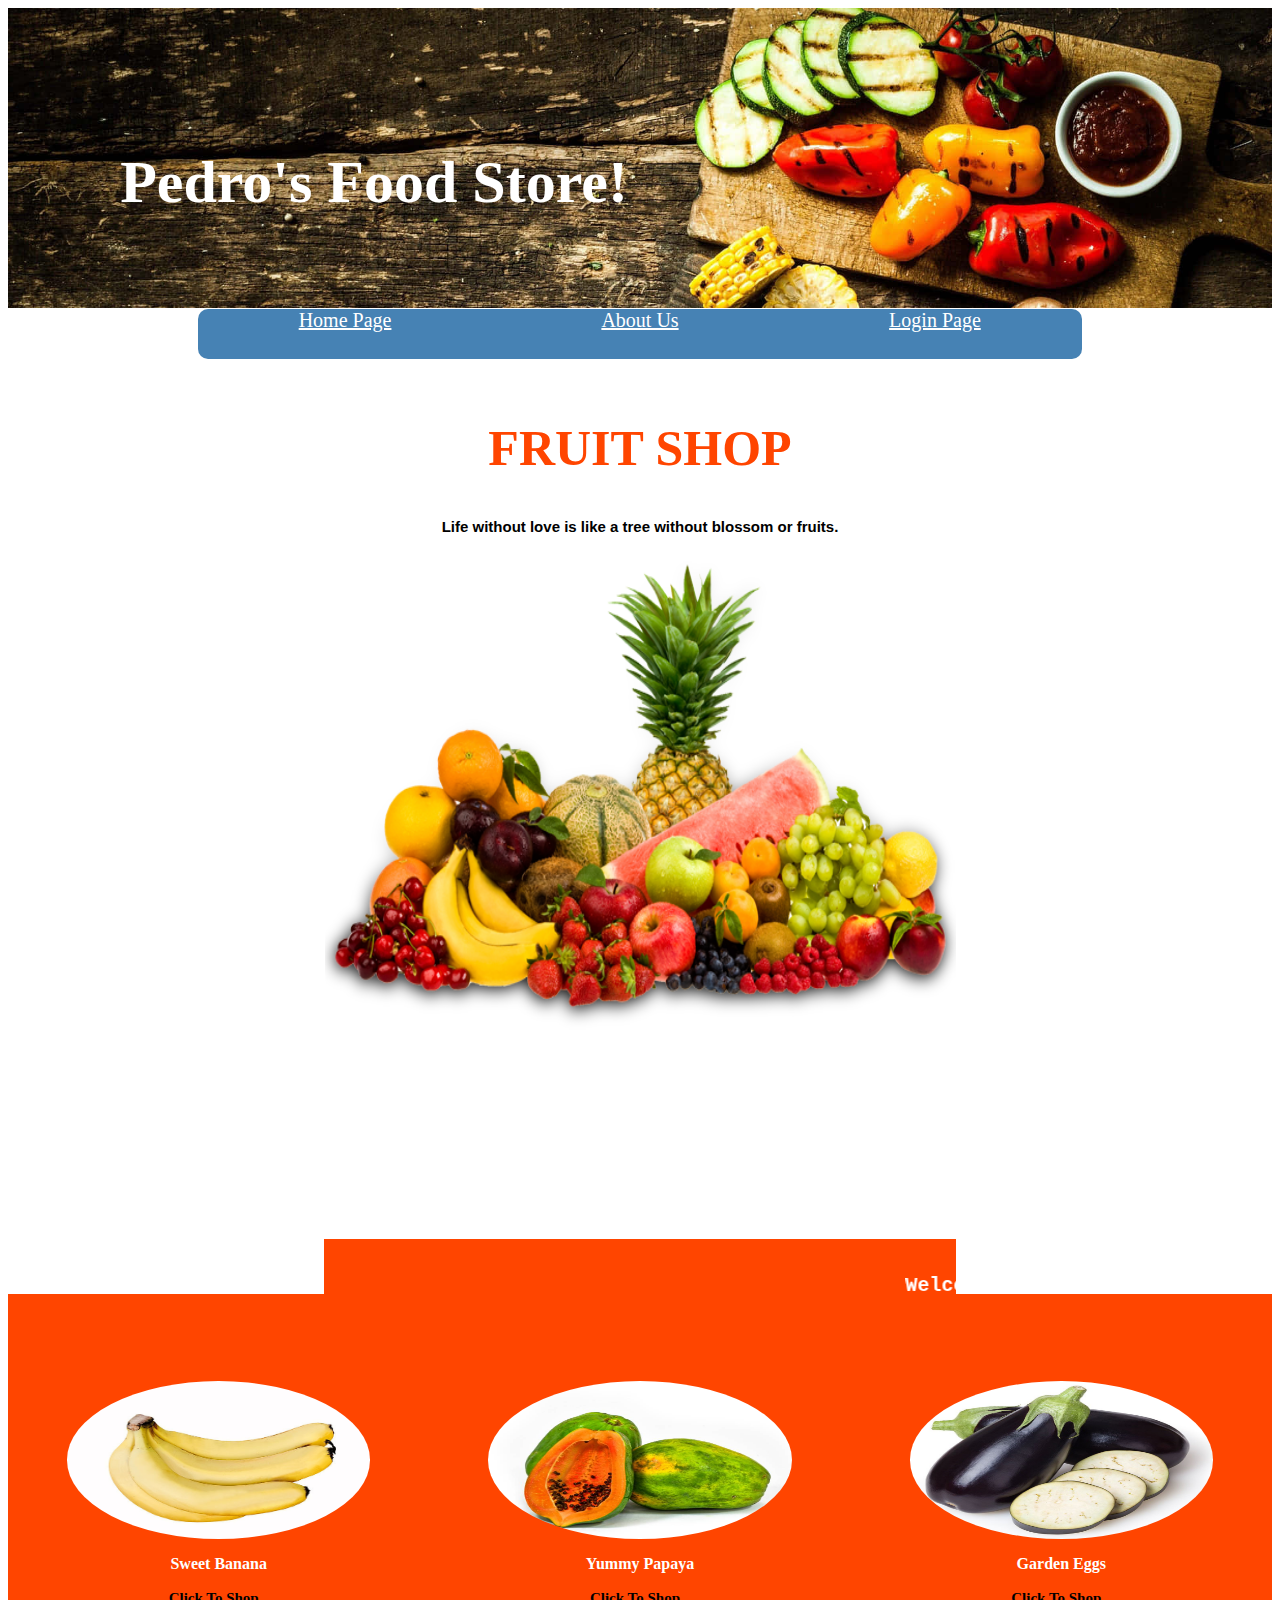
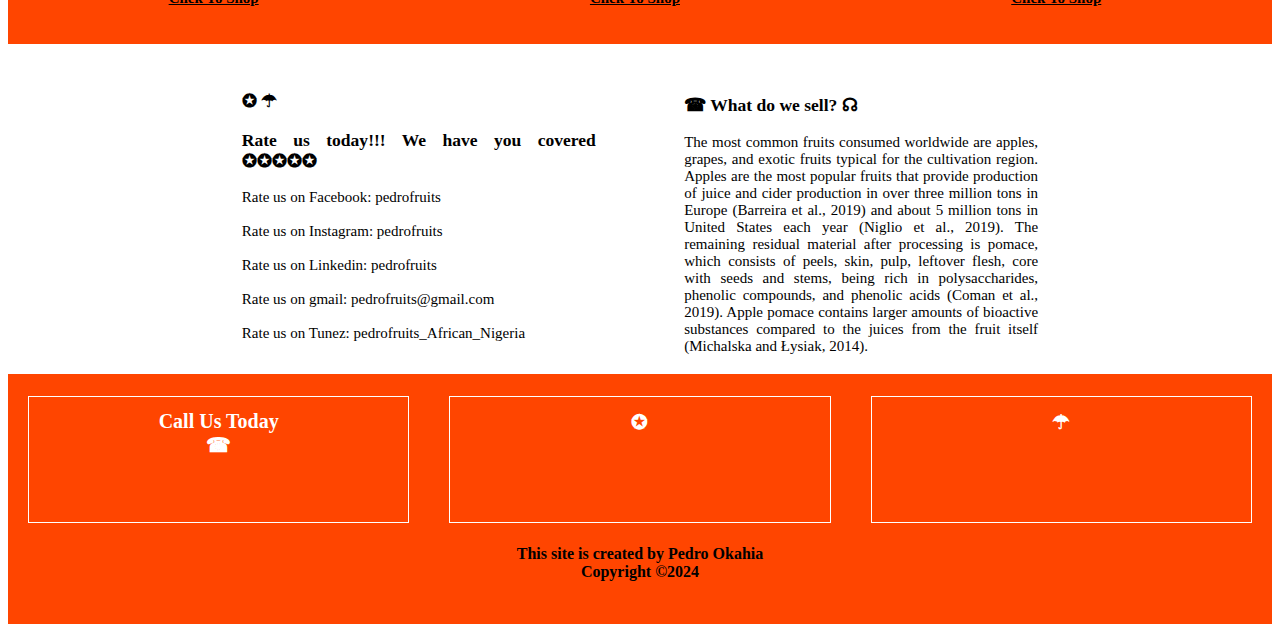
<file: index.html>
<!DOCTYPE html>
<html>
<head>
	<meta charset="utf-8">
	<meta name="viewport" content="width=device-width, initial-scale=1">
	<title>fruit store</title>
	<link rel="stylesheet" type="text/css" href="style.css">
</head>
<body>

<div id="top">
	<h1>Pedro's Food Store!</h1>
</div>

<div id="menus">
	<a href="index.html">Home Page</a>
	<a href="aboutus.html">About Us</a>
	<a href="login.html">Login Page</a>
</div>\

<div id="section1">
	<h2>FRUIT SHOP</h2>
	<p>Life without love is like a tree without blossom or fruits.</p>
	<img src="img2.png">

</div>

<div id="maq">
	<marquee> <pre>Welcome to the world of Fruits.		Fruits taste so good,  Fruits are life!!!</pre></marquee>
	
</div>

<div id="section2">

	<div id="section2a">
		<img src="img12.jpg">
		<p>Sweet Banana</p>
		<p><a href="shopping.html">Click To Shop</a></p>
		
	</div>

	<div id="section2a">
		<img src="img17.jpg">
		<p>Yummy Papaya</p>
		<p><a href="shopping.html">Click To Shop</a></p>
		
	</div>

	<div id="section2a">
		<img src="imgg2.jpg">
		<p>Garden Eggs</p>
		<p><a href="shopping.html">Click To Shop</a></p>
		
	</div>
	
</div>

<div id="section3">
	<div id="section3a">
	<h3>&#10026; &#9730;</h3>
	<h3>Rate us today!!! We have you covered &#10026;&#10026;&#10026;&#10026;&#10026;</h3>
	<p>Rate us on Facebook: pedrofruits<br><br>

Rate us on Instagram: pedrofruits<br><br>

Rate us on Linkedin: pedrofruits<br><br>

Rate us on gmail: pedrofruits@gmail.com<br><br>

Rate us on Tunez: pedrofruits_African_Nigeria<br><br>
</p>	
	</div>

	<div id="section3a">
	<h3>&#9742; What do we sell? &#9738;</h3>
	<p>The most common fruits consumed worldwide are apples, grapes, and exotic fruits typical for the cultivation region. Apples are the most popular fruits that provide production of juice and cider production in over three million tons in Europe (Barreira et al., 2019) and about 5 million tons in United States each year (Niglio et al., 2019). The remaining residual material after processing is pomace, which consists of peels, skin, pulp, leftover flesh, core with seeds and stems, being rich in polysaccharides, phenolic compounds, and phenolic acids (Coman et al., 2019). Apple pomace contains larger amounts of bioactive substances compared to the juices from the fruit itself (Michalska and Łysiak, 2014).</p>	
	</div>
</div>

<div id="footer">
	<div id="footera">
		<h1>Call Us Today <br>&#9742;</h1>
		
	</div>

	<div id="footera">
		<h1> &#10026;</h1>
		
	</div>

	<div id="footera">
		<h1> &#9730;</h1>
		
	</div>

	<div id="copyright">
		<h3>This site is created by Pedro Okahia<br>Copyright &#169;2024</h3>
		
	</div>
	
</div>

</body>
</html>
</file>
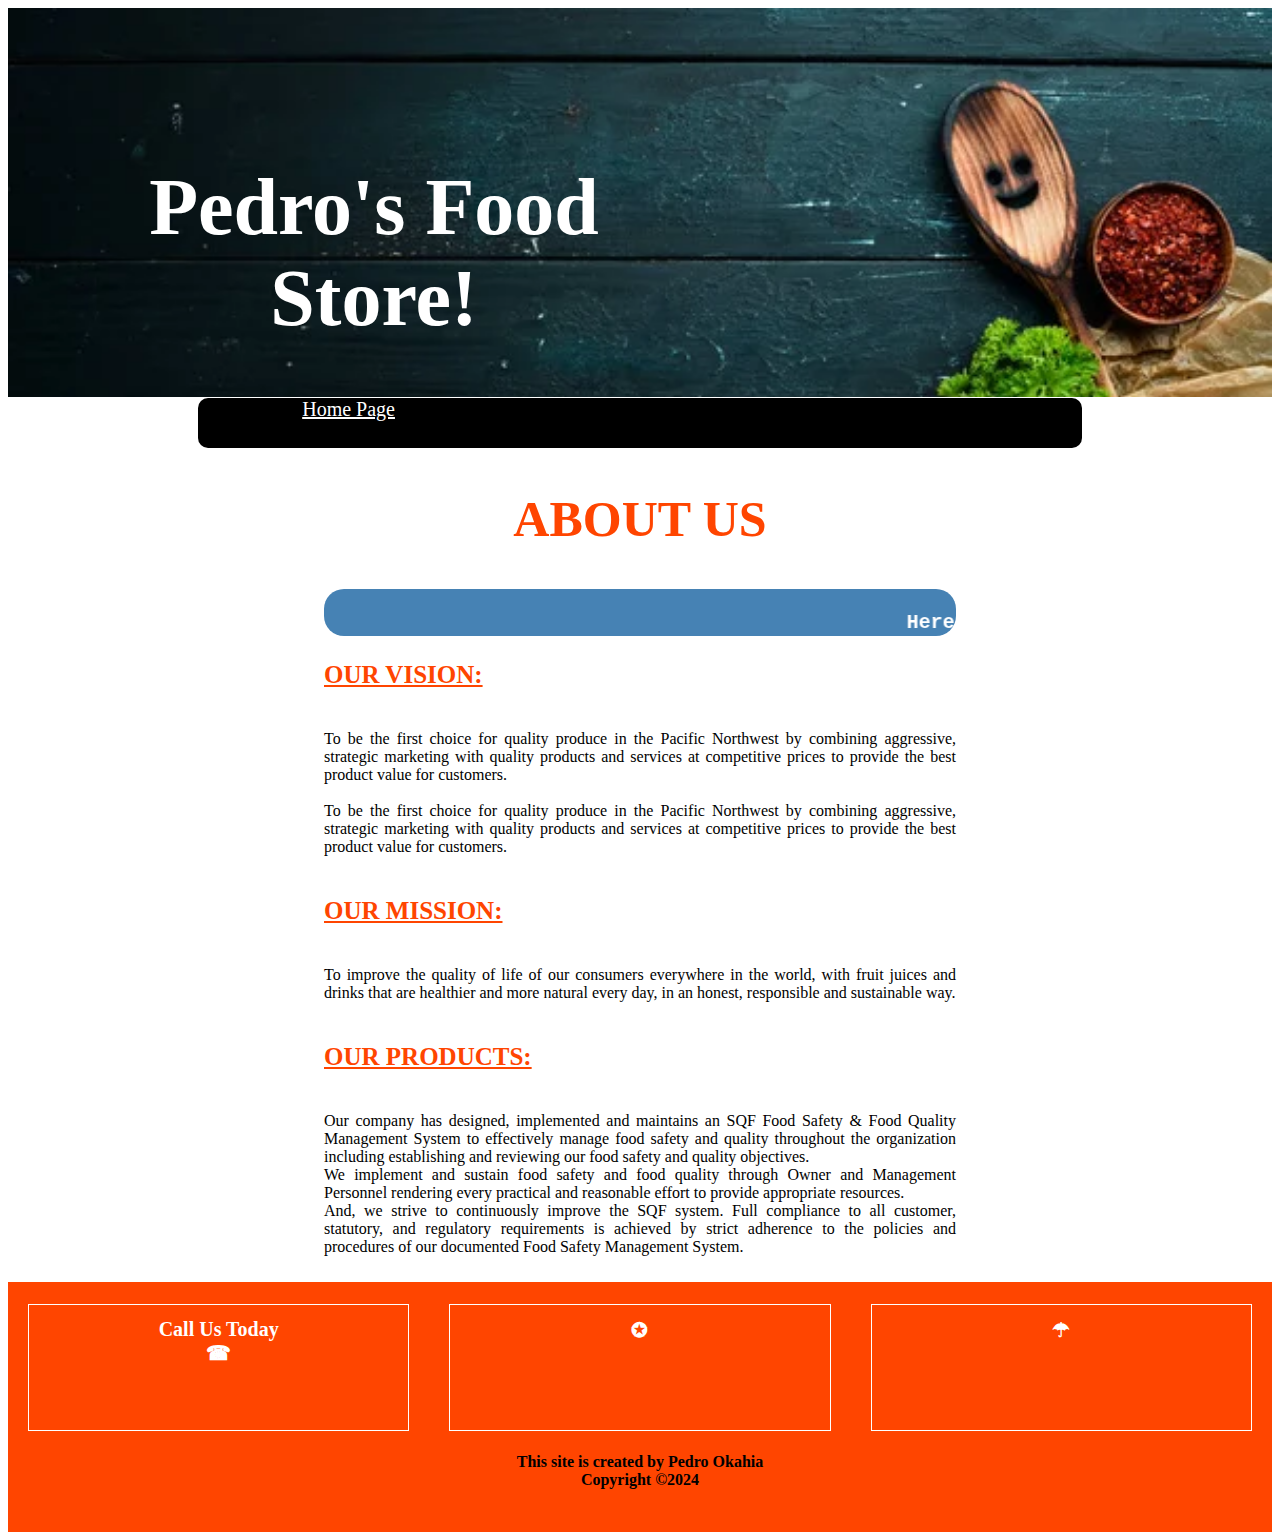
<file: aboutus.html>
<!DOCTYPE html>
<html>
<head>
	<meta charset="utf-8">
	<meta name="viewport" content="width=device-width, initial-scale=1">
	<title>ABOUT US</title>
	<link rel="stylesheet" type="text/css" href="aboutstyle.css">
</head>
<body>

<div id="top">
	<h1>Pedro's Food Store!</h1>
</div>

<div id="menus">
	<a href="index.html">Home Page</a>
</div>

<div id="section1">
	<h2>ABOUT US</h2>

</div>

<div id="maq">
	<marquee> <pre>Here is our:Mission!               Vision!!                 and Products!!!</pre></marquee>
	
</div>



<div id="section3">
	<h3>OUR VISION: </h3>
	<p>To be the first choice for quality produce in the Pacific Northwest by combining aggressive, strategic marketing with quality products and services at competitive prices to provide the best product value for customers.<br><br>

To be the first choice for quality produce in the Pacific Northwest by combining aggressive, strategic marketing with quality products and services at competitive prices to provide the best product value for customers.
</p>

	<h3>OUR MISSION: </h3>
	<p>To improve the quality of life of our consumers everywhere in the world, with fruit juices and drinks that are healthier and more natural every day, in an honest, responsible and sustainable way.</p>

	<h3>OUR PRODUCTS: </h3>
	<p>Our company has designed, implemented and maintains an SQF Food Safety & Food Quality Management System to effectively manage food safety and quality throughout the organization including establishing and reviewing our food safety and quality objectives.<br>
We implement and sustain food safety and food quality through Owner and Management Personnel rendering every practical and reasonable effort to provide appropriate resources.<br>
And, we strive to continuously improve the SQF system. Full compliance to all customer, statutory, and regulatory requirements is achieved by strict adherence to the policies and procedures of our documented Food Safety Management System.
</p>	
	
</div>

<div id="footer">
	<div id="footera">
		<h1>Call Us Today <br>&#9742;</h1>
		
	</div>

	<div id="footera">
		<h1> &#10026;</h1>
		
	</div>

	<div id="footera">
		<h1> &#9730;</h1>
		
	</div>

	<div id="copyright">
		<h3>This site is created by Pedro Okahia<br>Copyright &#169;2024</h3>
		
	</div>
	
</div>

</body>
</html>
</file>
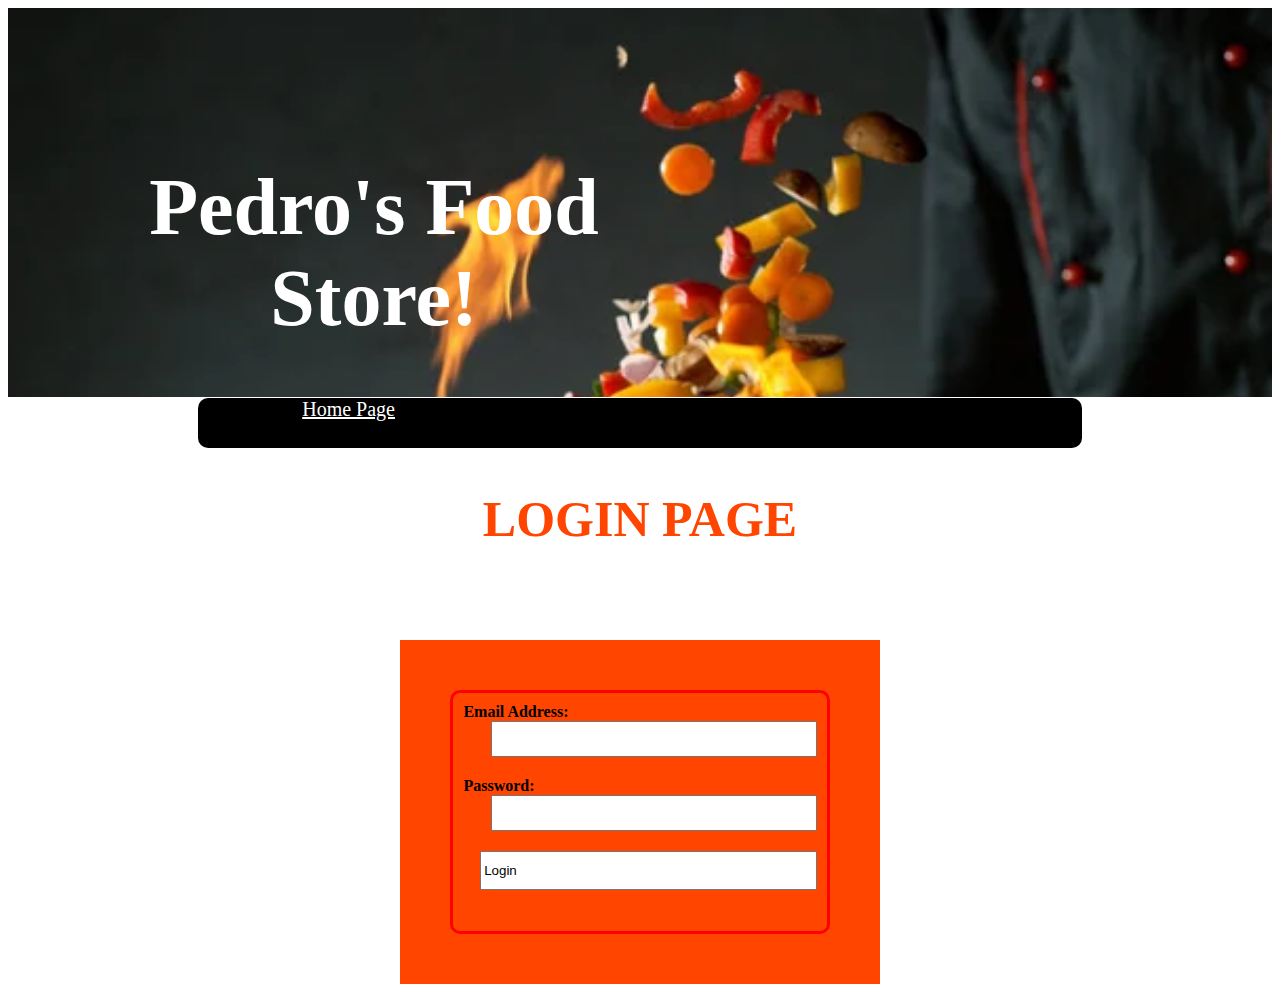
<file: login.html>
<!DOCTYPE html>
<html>
<head>
	<meta charset="utf-8">
	<meta name="viewport" content="width=device-width, initial-scale=1">
	<title>LOGIN PAGE</title>
	<link rel="stylesheet" type="text/css" href="loginstyle.css">
</head>
<body>

<div id="top">
	<h1>Pedro's Food Store!</h1>
</div>

<div id="menus">
	<a href="index.html">Home Page</a>
</div>

<div id="section1">
	<h2>LOGIN PAGE</h2>

</div>



<div id="section3">
	<form>
		<b>Email Address:</b><input type="text" name="" id="input1"><br><br>
		<b>Password:</b><input type="password" name="" id="input1"><br><br><br><br>
		<input type="sumbit" value="Login" ="" id="input2"><br><br><br><br>

	</form>
		
</div>


</body>
</html>
</file>
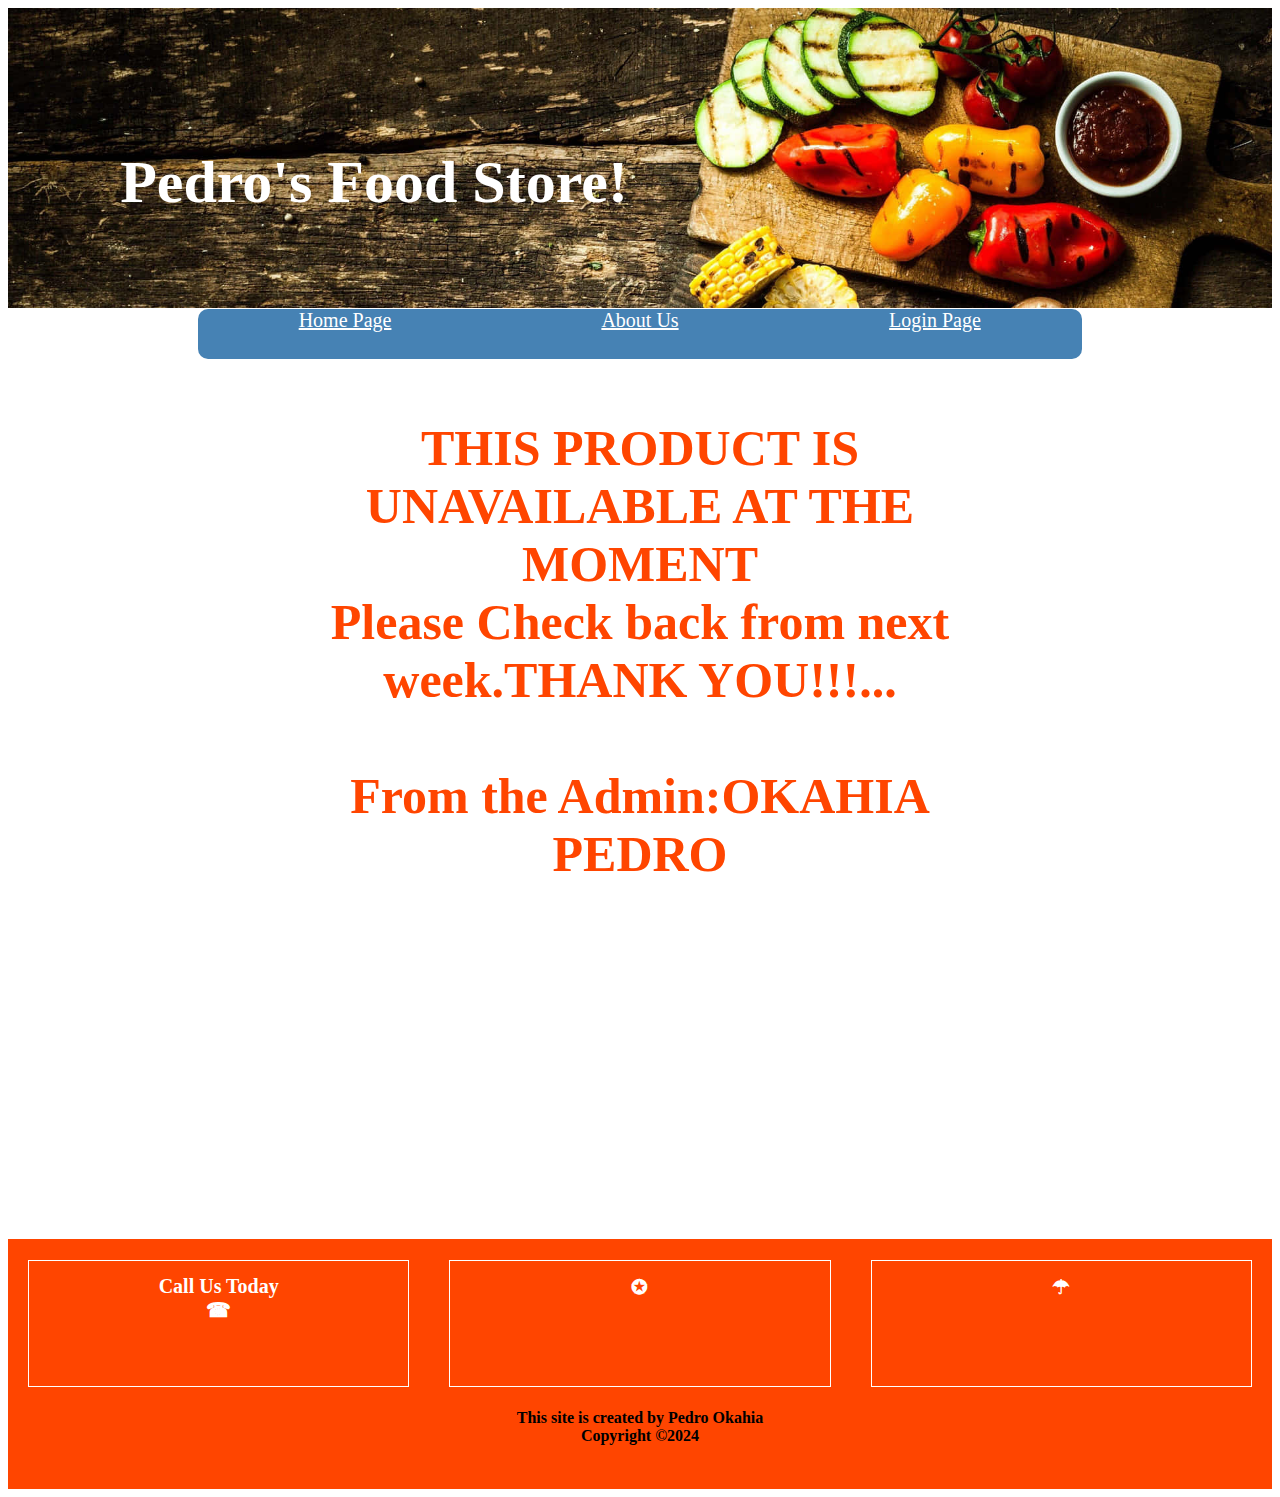
<file: shopping.html>
<!DOCTYPE html>
<html>
<head>
	<meta charset="utf-8">
	<meta name="viewport" content="width=device-width, initial-scale=1">
	<title>SHOPPING PAGE</title>
	<link rel="stylesheet" type="text/css" href="style.css">
</head>
<body>

<div id="top">
	<h1>Pedro's Food Store!</h1>
</div>

<div id="menus">
	<a href="index.html">Home Page</a>
	<a href="aboutus.html">About Us</a>
	<a href="login.html">Login Page</a>
</div>\

<div id="section1">
	<h2>THIS PRODUCT IS UNAVAILABLE AT THE MOMENT<br>
	Please Check back from next week.THANK YOU!!!...<br><br>From the Admin:OKAHIA PEDRO</h2>

</div>

<div id="footer">
	<div id="footera">
		<h1>Call Us Today <br>&#9742;</h1>
		
	</div>

	<div id="footera">
		<h1> &#10026;</h1>
		
	</div>

	<div id="footera">
		<h1> &#9730;</h1>
		
	</div>

	<div id="copyright">
		<h3>This site is created by Pedro Okahia<br>Copyright &#169;2024</h3>
		
	</div>
	
</div>

</body>
</html>
</file>
<file: style.css>
body{
	color: white;
}

#top{
	
	width: 100%;
	height: 300px;
	background-image: url(img1.jpg);
	background-size: cover;
	background-repeat: no-repeat;
	display: inline-table;
}

#top h1{
	font-size: 60px;
	width: 50%;
	text-align: center;
	padding-left: 50px;
	padding-top: 100px;
}

#menus{
	width: 70%;
	height: 50px;
	background-color: steelblue;
	margin: auto;
	color: white;
	margin-top: 1px;
	border-radius: 10px;
	display: flex; 
}

a{
	color: white;
	width: 33%;
	font-size: 20px;
	text-align: center;
	padding-left: 5px;
	padding-right: 5px;
	font-size: 20px;
	text-decoration: underline;
}

a:hover{
	color: sienna;
}

#section1{
	width: 50%;
	height: 800px;
	margin: auto;
	margin-bottom: 20px;
	text-align: center;
	font-family: cursive;
	font-size: 40px;
	display: block;
}

#section1 h2{
	color: orangered;
	font-family: cursive;
	font-size: 50px;
}

#section1 p{
	color: black;
	font-family: sans-serif;
	font-size: 15px;
	font-weight: bold;
}


#section1 img{
	width: 100%;
	height: 60%;
}

#maq{
	background-color: orangered;
	margin: auto;
	width: 50%;
	height: 40px;
	font-size: 20px;
	font-weight: bold;
	padding-top: 15px;
}

#section2{
	background-color: orangered;
	width: 100%;
	height: 350px;
	justify-content: center;
	display: flex;
	flex-wrap: wrap;
}

#section2a{
	width: 30%;
	height: 50%;
	display: inline-block;
	flex-wrap: wrap;
	margin: auto;
}

#section2a img{
	width: 80%;
	height: 90%;
	display: flex;
	flex-wrap: wrap;
	margin: auto;
	border-radius: 100%;
}

#section2a p{
	width: 100%;
	text-align: center;
	font-weight: bold;
	word-break: break-all;
}

#section2a a{
	width: 100%;
	text-decoration: underline;
	color: black;
	margin-left: -10px;
	font-size: 15px;                                                                                                                                                                                                                                       
}

#section2a a:hover{
	color: greenyellow;
}

#section3{
	color: black;
	width: 70%;
	margin: auto;
	display: flex;
	flex-wrap: wrap;
	margin-top: 30px;
}


#section3a{
	width: 40%;
	margin: auto;
	height: 100%;
	display: block;
	text-align: justify;
	font-size: 15px;
}

#footer{
	background-color: orangered;
	margin: auto;
	width: 100%;
	height: 250px;
	flex-wrap: wrap;
	display: flex;
}

#footera{
	border: 1px solid white;
	margin: auto;
	width: 30%;
	height: 50%;
}

#footera h1{
	text-align: center;
	font-size: 20px;
}

#copyright{
	width: 100%;
}

#copyright h3{
	text-align: center;
	font-size: 16px;
	margin: auto;
	color: black;
}
</file>
<file: aboutstyle.css>
body{
	color: white;
}

#top{
	
	width: 100%;
	height: 300px;
	background-image: url(img8.jpg);
	background-size: cover;
	background-repeat: no-repeat;
	display: inline-table;
}

#top h1{
	width: 50%;
	text-align: center;
	padding-left: 50px;
	padding-top: 100px;
	font-size: 80px;
}

#menus{
	width: 70%;
	height: 50px;
	background-color: black;
	margin: auto;
	color: white;
	margin-top: 1px;
	border-radius: 10px;
	display: flex; 
}

a{
	color: white;
	width: 33%;
	display: inline-table;
	text-align: center;
	padding-left: 5px;
	padding-right: 5px;
	font-size: 20px;
	text-decoration: underline;
}

a:hover{
	color: sienna;
}

#section1{
	width: 50%;
	margin: auto;
	text-align: center;
	font-family: cursive;
	font-size: 40px;
	display: block;
}

#section1 h2{
	color: orangered;
	font-family: cursive;
	font-size: 50px;
}

#maq{
	background-color: steelblue;
	margin: auto;
	width: 50%;
	height: 40px;
	font-size: 20px;
	font-weight: bold;
	padding-top: 2px;
	padding-bottom: 5px;
	border-radius: 20px;
}

#section3{
	color: black;
	width: 50%;
	margin: auto;
	display: flex;
	flex-wrap: wrap;
	text-align: justify;
	padding-bottom: 10px;
}


#section3 h3{
	color: orangered;
	font-size: 25px;
	text-decoration: underline;
}

#footer{
	background-color: orangered;
	margin: auto;
	width: 100%;
	height: 250px;
	flex-wrap: wrap;
	display: flex;
}

#footera{
	border: 1px solid white;
	margin: auto;
	width: 30%;
	height: 50%;
}

#footera h1{
	text-align: center;
	font-size: 20px;
}

#copyright{
	width: 100%;
}

#copyright h3{
	text-align: center;
	font-size: 16px;
	margin: auto;
	color: black;
}
</file>
<file: loginstyle.css>
body{
	color: white;
}

#top{
	
	width: 100%;
	height: 300px;
	background-image: url(img16.jpg);
	background-size: cover;
	background-repeat: no-repeat;
	display: inline-table;
}

#top h1{
	width: 50%;
	text-align: center;
	padding-left: 50px;
	padding-top: 100px;
	font-size: 80px;
}

#menus{
	width: 70%;
	height: 50px;
	margin: auto;
	background-color: black;
	color: white;
	margin-top: 1px;
	border-radius: 10px;
	display: flex; 
}

a{
	color: white;
	width: 33%;
	display: inline-table;
	text-align: center;
	padding-left: 5px;
	padding-right: 5px;
	font-size: 20px;
	text-decoration: underline;
}

a:hover{
	color: sienna;
}

#section1{
	width: 50%;
	height: 100px;
	margin: auto;
	text-align: center;
	font-family: cursive;
	font-size: 40px;
	display: block;
}

#section1 h2{
	color: orangered;
	font-family: cursive;
	font-size: 50px;
}

#section3{
	background-color: orangered;
	color: black;
	width: 30%;
	margin: auto;
	display: flex;
	flex-wrap: wrap;
	text-align: justify;
	padding-bottom: 10px;
	padding: 50px;
	margin-top: 50px;
}

form{
	display: block;
	width: 100%;
	border: 3px solid red;
	margin: auto;
	border-radius: 10px;
	padding: 10px;
}
#input1{
	width: 90%;
	height: 30px;
	float: right;
	margin-bottom: 20px;
	outline: none;
}

#input2{
	width: 93%;
	height: 33px;
	float: right;
	margin: auto;
	margin-bottom: 20px;
	
}
</file>
